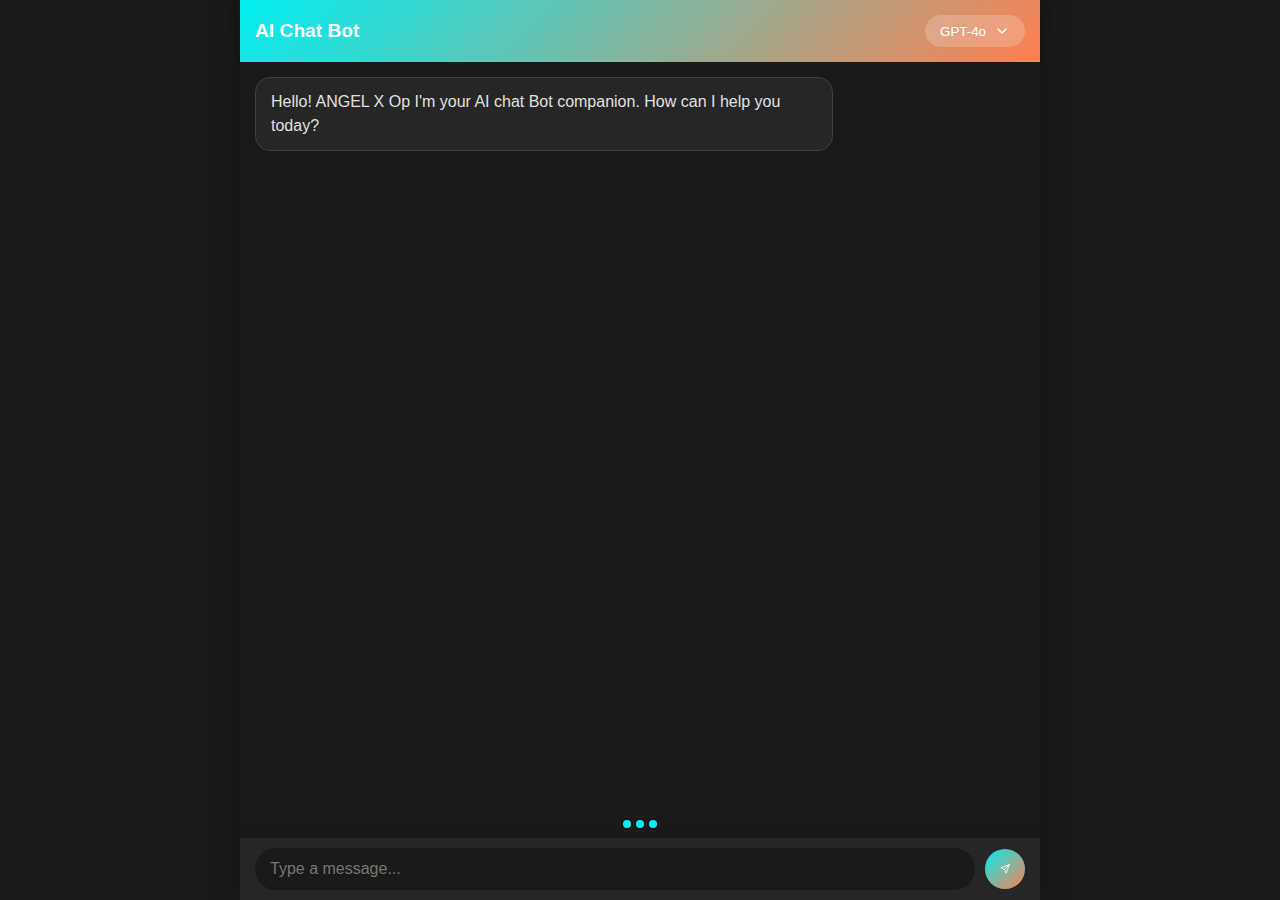
<file: ai-chat-bot.html>
<!DOCTYPE html>
<html lang="en">
<head>
  <meta charset="UTF-8">
  <meta name="viewport" content="width=device-width, initial-scale=1.0, maximum-scale=1.0, user-scalable=no">
  <meta name="author" content="WOODcraft SudoR2spr" />
    <meta name="keywords" content="WDzone, WDZONE, AI chat bot Code" />
    <meta name="description" content="WDZONE Website Service AI chat bot & Code Generate." />
    <meta property="og:description" content="WDZONE Website Service AI chat Bot & Code Generate.">
    <meta charset='utf-8' content='text/html' http-equiv='content-type' />
    <meta content='https://i.imgur.com/wfReBXJ.png' property='og:image' />
    <link href='https://i.imgur.com/wfReBXJ.png' rel='shortcut icon' type='image/vnd.microsoft.icon' />
    <link href='https://i.imgur.com/wfReBXJ.png' rel='apple-touch-icon' />
    <link rel="icon" type="image/x-icon" href="https://i.imgur.com/wfReBXJ.png">
  <title>AI chat bot Companion WOODcraft</title>
  <style>
    :root {
      --bg-primary: #1a1a1a;
      --bg-secondary: #262626;
      --accent-primary: #00eef2;  /* Intense orangered */
      --accent-secondary: #ff7f50;  /* Coral orange */
      --text-primary: #e0e0e0;
      --text-secondary: #b0b0b0;
      --border-color: #404040;
    }
    * {
      box-sizing: border-box;
      margin: 0;
      padding: 0;
      -webkit-tap-highlight-color: transparent;
    }
    html, body {
      height: 100%;
      width: 100%;
      overscroll-behavior-y: contain;
      font-family: -apple-system, BlinkMacSystemFont, 'Segoe UI', Roboto, Oxygen, Ubuntu, Cantarell, 'Open Sans', 'Helvetica Neue', sans-serif;
    }
    body {
      background-color: var(--bg-primary);
      color: var(--text-primary);
      display: flex;
      flex-direction: column;
      overflow: hidden;
    }
    .app-container {
      display: flex;
      flex-direction: column;
      height: 100vh;
      width: 100%;
      max-width: 1200px;
      margin: 0 auto;
    }
    .mobile-header {
      background: linear-gradient(135deg, var(--accent-primary), var(--accent-secondary));
      color: white;
      padding: 15px;
      display: flex;
      justify-content: space-between;
      align-items: center;
      box-shadow: 0 2px 10px rgba(0,0,0,0.2);
    }
    .mobile-header-title {
      font-weight: 600;
      font-size: 1.2rem;
    }
    .model-selector {
      position: relative;
    }
    .model-toggle {
      background: rgba(255,255,255,0.2);
      border: none;
      color: white;
      padding: 8px 15px;
      border-radius: 20px;
      display: flex;
      align-items: center;
      gap: 8px;
      cursor: pointer;
    }
    .model-dropdown {
      position: absolute;
      top: 100%;
      right: 0;
      background: var(--bg-secondary);
      border-radius: 10px;
      box-shadow: 0 4px 20px rgba(0,0,0,0.3);
      width: 250px;
      max-height: 250px;
      overflow-y: auto;
      transition: opacity 0.3s;
      opacity: 0;
      z-index: 10;
      margin-top: 10px;
      display: none;
    }
    .model-dropdown.active {
      opacity: 1;
      display: block;
      padding: 10px;
    }
    .model-dropdown::-webkit-scrollbar {
      width: 8px;
    }
    .model-dropdown::-webkit-scrollbar-track {
      background: var(--bg-primary);
    }
    .model-dropdown::-webkit-scrollbar-thumb {
      background-color: var(--accent-primary);
      border-radius: 4px;
    }
    .model-option {
      display: flex;
      align-items: center;
      padding: 10px;
      border-radius: 8px;
      margin-bottom: 5px;
      cursor: pointer;
      transition: background 0.2s;
    }
    .model-option:hover {
      background: rgba(255,255,255,0.1);
    }
    .model-option-icon {
      width: 30px;
      height: 30px;
      background: rgba(255,255,255,0.2);
      border-radius: 6px;
      display: flex;
      align-items: center;
      justify-content: center;
      margin-right: 10px;
      font-weight: bold;
    }
    .chat-container {
      flex-grow: 1;
      display: flex;
      flex-direction: column;
      overflow: hidden;
      background: var(--bg-primary);
    }
    .chat-messages {
      flex-grow: 1;
      overflow-y: auto;
      padding: 15px;
      display: flex;
      flex-direction: column;
      gap: 10px;
      scrollbar-width: thin;
      scrollbar-color: var(--accent-primary) var(--bg-secondary);
    }
    .chat-messages::-webkit-scrollbar {
      width: 8px;
    }
    .chat-messages::-webkit-scrollbar-track {
      background: var(--bg-secondary);
    }
    .chat-messages::-webkit-scrollbar-thumb {
      background-color: var(--accent-primary);
      border-radius: 4px;
    }
    .message {
      max-width: 85%;
      padding: 12px 15px;
      border-radius: 15px;
      line-height: 1.5;
      position: relative;
      align-self: flex-start;
    }
    .user-message {
      background: linear-gradient(135deg, var(--accent-primary), var(--accent-secondary));
      color: white;
      align-self: flex-end;
      margin-left: auto;
    }
    .ai-message {
      background: var(--bg-secondary);
      color: var(--text-primary);
      border: 1px solid var(--border-color);
    }
    .chat-input-container {
      background: var(--bg-secondary);
      padding: 10px 15px;
      display: flex;
      align-items: center;
      box-shadow: 0 -2px 10px rgba(0,0,0,0.1);
    }
    .chat-input {
      flex-grow: 1;
      display: flex;
      background: var(--bg-primary);
      border-radius: 25px;
      overflow: hidden;
      margin-right: 10px;
    }
    #messageInput {
      flex-grow: 1;
      background: transparent;
      border: none;
      color: var(--text-primary);
      padding: 12px 15px;
      font-size: 1rem;
    }
    #sendButton {
      background: linear-gradient(135deg, var(--accent-primary), var(--accent-secondary));
      color: white;
      border: none;
      padding: 0 15px;
      display: flex;
      align-items: center;
      justify-content: center;
      border-radius: 50%;
      width: 40px;
      height: 40px;
      transition: transform 0.2s;
    }
    #sendButton:hover {
      transform: scale(1.1);
    }
    .loading {
      display: flex;
      justify-content: center;
      align-items: center;
      padding: 10px;
      align-self: center;
    }
    .loading-dots {
      display: flex;
      gap: 5px;
    }
    .loading-dot {
      width: 8px;
      height: 8px;
      background-color: var(--accent-primary);
      border-radius: 50%;
      animation: pulse 1.5s infinite;
    }
    .loading-dot:nth-child(2) {
      animation-delay: 0.5s;
    }
    .loading-dot:nth-child(3) {
      animation-delay: 1s;
    }
    @keyframes pulse {
      0%, 100% { opacity: 0.5; }
      50% { opacity: 1; }
    }
    @media (max-width: 768px) {
      .app-container {
        width: 100%;
        max-width: 100%;
      }
      .message {
        max-width: 90%;
      }
    }
    @media (min-width: 769px) {
      .app-container {
        box-shadow: 0 0 30px rgba(0,0,0,0.2);
        width: 80%;
        max-width: 800px;
      }
      .message {
        max-width: 75%;
      }
    }
  </style>
</head>
<body>
  <div class="app-container">
    <div class="mobile-header">
      <div class="mobile-header-title">AI Chat Bot</div>
      <div class="model-selector">
        <button class="model-toggle" id="modelToggle">
          <span id="currentModelName">GPT-4o</span>
          <svg xmlns="http://www.w3.org/2000/svg" width="16" height="16" viewBox="0 0 24 24" fill="none" stroke="currentColor" stroke-width="2" stroke-linecap="round" stroke-linejoin="round">
            <path d="m6 9 6 6 6-6"/>
          </svg>
        </button>
        <div class="model-dropdown" id="modelDropdown">
          <!-- Model options will be dynamically populated here -->
        </div>
      </div>
    </div>

    <div class="chat-container">
      <div id="chatMessages" class="chat-messages"></div>
      
      <div id="loader" class="loading">
        <div class="loading-dots">
          <div class="loading-dot"></div>
          <div class="loading-dot"></div>
          <div class="loading-dot"></div>
        </div>
      </div>
      
      <div class="chat-input-container">
        <div class="chat-input">
          <input type="text" id="messageInput" placeholder="Type a message...">
        </div>
        <button id="sendButton">
          <svg xmlns="http://www.w3.org/2000/svg" width="24" height="24" viewBox="0 0 24 24" fill="none" stroke="currentColor" stroke-width="2" stroke-linecap="round" stroke-linejoin="round">
            <line x1="22" y1="2" x2="11" y2="13"></line>
            <polygon points="22 2 15 22 11 13 2 9 22 2"></polygon>
          </svg>
        </button>
      </div>
    </div>
  </div>

  <script>
    const models = [
      { "name": "openai", "type": "chat", "description": "GPT-4o" },
      { "name": "mistral", "type": "chat", "description": "Mistral Nemo" },
      { "name": "mistral-large", "type": "chat", "description": "Mistral Large" },
      { "name": "llama", "type": "completion", "description": "Llama 3.1" },
      { "name": "command-r", "type": "chat", "description": "Command-R" },
      { "name": "unity", "type": "chat", "description": "Unity AI" },
      { "name": "qwen-coder", "type": "chat", "description": "Qwen Coder" }
    ];

    const chatMessages = document.getElementById('chatMessages');
    const messageInput = document.getElementById('messageInput');
    const sendButton = document.getElementById('sendButton');
    const loader = document.getElementById('loader');
    const modelDropdown = document.getElementById('modelDropdown');
    const modelToggle = document.getElementById('modelToggle');
    const currentModelName = document.getElementById('currentModelName');

    let currentModel = 'openai';

    // Populate model dropdown
    models.forEach(model => {
      const modelOption = document.createElement('div');
      modelOption.classList.add('model-option');
      
      const icon = document.createElement('div');
      icon.classList.add('model-option-icon');
      icon.textContent = model.name[0].toUpperCase();
      
      const text = document.createElement('span');
      text.textContent = model.description;
      
      modelOption.appendChild(icon);
      modelOption.appendChild(text);
      
      modelOption.addEventListener('click', () => {
        currentModel = model.name;
        currentModelName.textContent = model.description;
        modelDropdown.classList.remove('active');
      });

      modelDropdown.appendChild(modelOption);
    });

    // Toggle model dropdown
    modelToggle.addEventListener('click', (event) => {
      event.stopPropagation(); // Prevent immediate closing
      modelDropdown.classList.toggle('active');
    });

    // Close dropdown when clicking outside
    document.addEventListener('click', (event) => {
      if (!modelToggle.contains(event.target) && !modelDropdown.contains(event.target)) {
        modelDropdown.classList.remove('active');
      }
    });

    // Prevent dropdown from closing when clicking inside
    modelDropdown.addEventListener('click', (event) => {
      event.stopPropagation();
    });

    function addMessage(content, isUser = false) {
      const messageDiv = document.createElement('div');
      messageDiv.classList.add('message');
      messageDiv.classList.add(isUser ? 'user-message' : 'ai-message');
      messageDiv.textContent = content;

      chatMessages.appendChild(messageDiv);
      chatMessages.scrollTop = chatMessages.scrollHeight;
    }

    function generateResponse(prompt) {
      loader.style.display = 'flex';
      
      const params = new URLSearchParams({
        model: currentModel
      });

      fetch(`https://text.pollinations.ai/${encodeURIComponent(prompt)}?${params.toString()}`)
        .then(response => {
          if (!response.ok) {
            throw new Error('Text generation failed');
          }
          return response.text();
        })
        .then(text => {
          loader.style.display = 'none';
          addMessage(text);
        })
        .catch(error => {
          loader.style.display = 'none';
          addMessage(`Error: ${error.message}`, false);
        });
    }

    sendButton.addEventListener('click', () => {
      const message = messageInput.value.trim();
      if (message) {
        addMessage(message, true);
        generateResponse(message);
        messageInput.value = '';
      }
    });

    messageInput.addEventListener('keypress', (e) => {
      if (e.key === 'Enter') {
        sendButton.click();
      }
    });

    addMessage("Hello! ANGEL X Op I'm your AI chat Bot companion. How can I help you today?", false);

    // Prevent zoom on input focus for mobile
    messageInput.addEventListener('focus', () => {
      document.querySelector('meta[name="viewport"]').setAttribute('content', 'width=device-width, initial-scale=1.0, maximum-scale=1.0, user-scalable=no');
    });

    messageInput.addEventListener('blur', () => {
      document.querySelector('meta[name="viewport"]').setAttribute('content', 'width=device-width, initial-scale=1.0');
    });
  </script>
</body>
  </html>
</file>
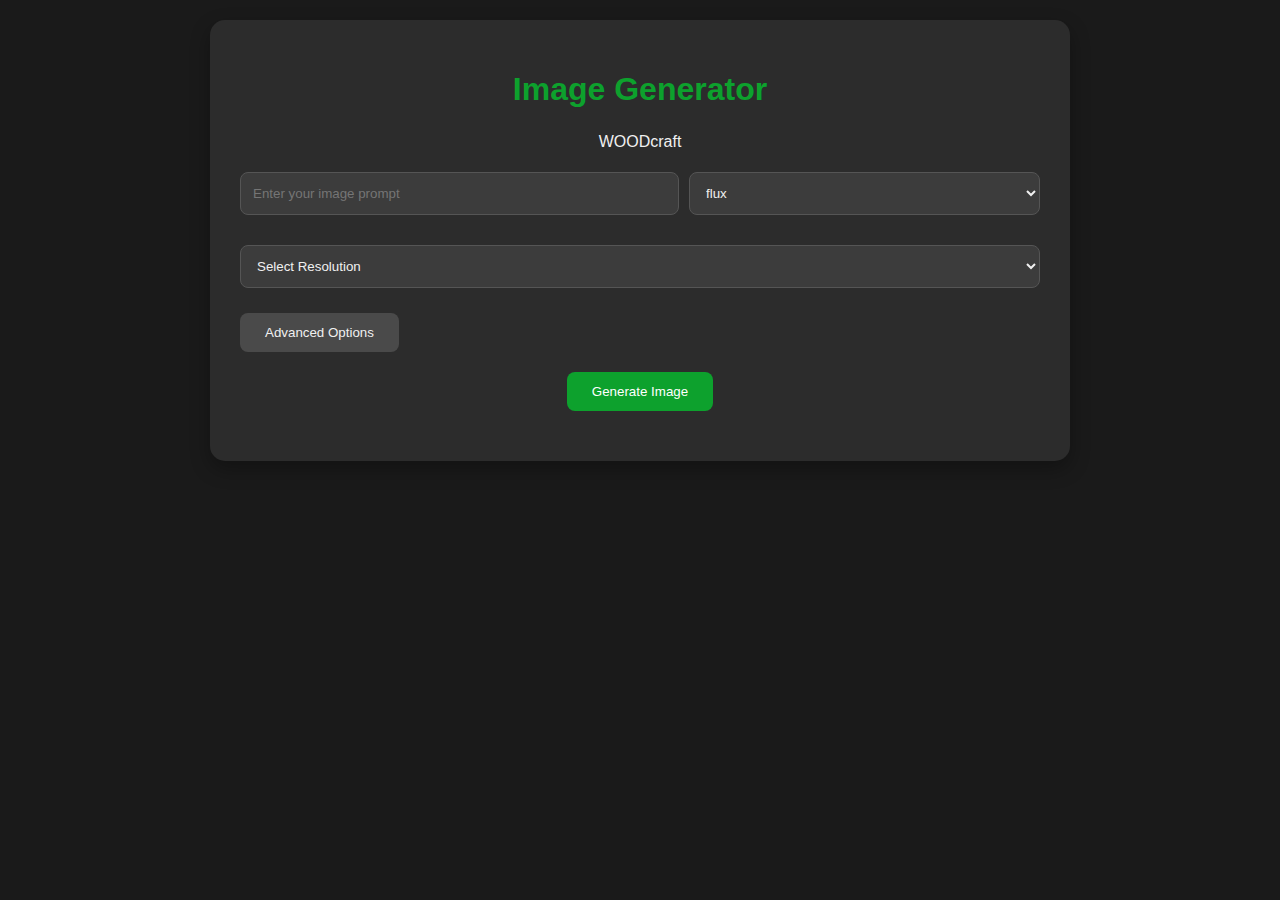
<file: imege-generate.html>
<!DOCTYPE html>
<html lang="en">
<head>
  <meta charset="UTF-8">
  <meta name="viewport" content="width=device-width, initial-scale=1.0">
  <meta name="author" content="WOODcraft SudoR2spr" />
    <meta name="keywords" content="WDzone, WDZONE, AI image" />
    <meta name="description" content="WDZONE Website Service AI image Generate." />
    <meta property="og:description" content="WDZONE Website Service AI image Generate.">
    <meta charset='utf-8' content='text/html' http-equiv='content-type' />
    <meta content='https://i.imgur.com/wfReBXJ.png' property='og:image' />
    <link href='https://i.imgur.com/wfReBXJ.png' rel='shortcut icon' type='image/vnd.microsoft.icon' />
    <link href='https://i.imgur.com/wfReBXJ.png' rel='apple-touch-icon' />
    <link rel="icon" type="image/x-icon" href="https://i.imgur.com/wfReBXJ.png">
  <title>Ai Image Generator</title>
  <style>
    body {
      font-family: 'Arial', sans-serif;
      text-align: center;
      background-color: #1a1a1a;
      color: #f0f0f0;
      margin: 0;
      padding: 20px;
    }
    .container {
      max-width: 800px;
      margin: 0 auto;
      background: #2c2c2c;
      padding: 30px;
      border-radius: 15px;
      box-shadow: 0 8px 20px rgba(0, 0, 0, 0.3);
    }
    h1 {
      color: #0da12d;
      margin-bottom: 25px;
    }
    .input-group {
      display: flex;
      flex-wrap: wrap;
      justify-content: space-between;
      gap: 10px;
      margin-bottom: 20px;
    }
    input, select {
      flex-grow: 1;
      padding: 12px;
      margin: 5px 0;
      background-color: #3c3c3c;
      border: 1px solid #555;
      border-radius: 8px;
      color: #f0f0f0;
    }
    .generate-button-container {
      display: flex;
      justify-content: center;
      margin: 20px 0;
    }
    button {
      padding: 12px 25px;
      color: white;
      background: #0da12d;
      border: none;
      border-radius: 8px;
      cursor: pointer;
      transition: background 0.3s ease;
      text-align: center;
    }
    button:hover {
      background: #114a1d;
    }
    img {
      margin-top: 20px;
      max-width: 100%;
      border-radius: 15px;
      box-shadow: 0 4px 10px rgba(0, 0, 0, 0.2);
    }
    #loader {
      margin: 20px 0;
      display: none;
    }
    .spinner {
      border: 4px solid #555;
      border-top: 4px solid #0da12d;
      border-radius: 50%;
      width: 50px;
      height: 50px;
      animation: spin 1s linear infinite;
      margin: 0 auto;
    }
    @keyframes spin {
      0% { transform: rotate(0deg); }
      100% { transform: rotate(360deg); }
    }
    .error {
      color: #ff6b6b;
      margin: 20px 0;
    }
    #customSizeGroup, #advancedOptions {
      display: none;
    }
    .advanced-toggle {
      display: flex;
      justify-content: flex-start;
      margin: 15px 0;
    }
    .checkbox-group {
      display: flex;
      align-items: center;
      justify-content: center;
      gap: 10px;
      margin: 10px 0;
    }
    .advanced-option-btn {
      background: #4a4a4a;
      color: #f0f0f0;
      align-self: flex-start;
    }
    .advanced-option-btn:hover {
      background: #5a5a5a;
    }
  </style>
</head>
<body>
  <div class="container">
    <h1>Image Generator</h1>
    <p>WOODcraft</p>
    <div class="input-group">
      <input type="text" id="prompt" placeholder="Enter your image prompt" required>
      <select id="model">
        <option value="flux">flux</option>
        <option value="flux-realism">flux-realism</option>
        <option value="flux-cablyai">flux-cablyai</option>
        <option value="flux-anime">flux-anime</option>
        <option value="flux-3d">flux-3d</option>
        <option value="any-dark">any-dark</option>
        <option value="flux-pro">flux-pro</option>
        <option value="turbo">turbo</option>
      </select>
    </div>
    <div class="input-group">
      <select id="resolution">
        <option value="">Select Resolution</option>
        <option value="512,512">512x512 (Default)</option>
        <option value="1024,1024">1024x1024</option>
        <option value="768,512">768x512 (Landscape)</option>
        <option value="512,768">512x768 (Portrait)</option>
        <option value="1280,720">1280x720 (720p)</option>
        <option value="1920,1080">1920x1080 (1080p)</option>
        <option value="custom">Custom Size</option>
      </select>
    </div>
    <div class="input-group" id="customSizeGroup">
      <input type="number" id="width" placeholder="Width" min="64" max="2048">
      <input type="number" id="height" placeholder="Height" min="64" max="2048">
    </div>
    
    <div class="advanced-toggle">
      <button type="button" class="advanced-option-btn" onclick="toggleAdvancedOptions()">Advanced Options</button>
    </div>

    <div id="advancedOptions">
      <div class="input-group">
        <input type="number" id="seed" placeholder="Seed (Optional)">
      </div>
      <div class="checkbox-group">
        <label>
          <input type="checkbox" id="nologo"> Remove Watermark
        </label>
        <label>
          <input type="checkbox" id="private"> Private Mode
        </label>
        <label>
          <input type="checkbox" id="enhance"> Enhance Image
        </label>
      </div>
    </div>

    <div class="generate-button-container">
      <button onclick="generateImage()">Generate Image</button>
    </div>
    
    <div id="loader">
      <div class="spinner"></div>
      <p>Generating your image...</p>
    </div>
    <div id="imageContainer"></div>
  </div>

  <script>
    function toggleAdvancedOptions() {
      const advancedOptions = document.getElementById('advancedOptions');
      advancedOptions.style.display = advancedOptions.style.display === 'none' ? 'block' : 'none';
    }

    document.getElementById('resolution').addEventListener('change', function() {
      const customSizeGroup = document.getElementById('customSizeGroup');
      const widthInput = document.getElementById('width');
      const heightInput = document.getElementById('height');
      
      if (this.value === 'custom') {
        customSizeGroup.style.display = 'flex';
        widthInput.required = true;
        heightInput.required = true;
        widthInput.value = '';
        heightInput.value = '';
      } else if (this.value) {
        customSizeGroup.style.display = 'none';
        widthInput.required = false;
        heightInput.required = false;
        
        const [width, height] = this.value.split(',');
        widthInput.value = width;
        heightInput.value = height;
      } else {
        customSizeGroup.style.display = 'none';
        widthInput.value = '';
        heightInput.value = '';
      }
    });

    function generateImage() {
      const prompt = document.getElementById('prompt').value.trim();
      const model = document.getElementById('model').value;
      const resolution = document.getElementById('resolution').value;
      const widthInput = document.getElementById('width');
      const heightInput = document.getElementById('height');
      const seedInput = document.getElementById('seed');
      const nologo = document.getElementById('nologo').checked;
      const privateMode = document.getElementById('private').checked;
      const enhance = document.getElementById('enhance').checked;

      if (!prompt) {
        alert("Please enter a prompt!");
        return;
      }

      let width, height;
      if (resolution === 'custom') {
        width = widthInput.value;
        height = heightInput.value;
        
        if (!width || !height) {
          alert("Please enter custom width and height!");
          return;
        }
      } else if (resolution) {
        [width, height] = resolution.split(',');
      } else {
        width = 512;
        height = 512;
      }

      // Construct query parameters
      const params = new URLSearchParams({
        model: model,
        width: width,
        height: height
      });

      // Add optional parameters
      if (seedInput.value) params.append('seed', seedInput.value);
      if (nologo) params.append('nologo', '1');
      if (privateMode) params.append('private', '1');
      if (enhance) params.append('enhance', '1');

      const apiUrl = `https://image.pollinations.ai/prompt/${encodeURIComponent(prompt)}?${params.toString()}`;
      
      const imageContainer = document.getElementById('imageContainer');
      const loader = document.getElementById('loader');

      imageContainer.innerHTML = "";
      loader.style.display = "block";

      const img = new Image();
      img.src = apiUrl;

      img.onload = function() {
        loader.style.display = "none";
        imageContainer.innerHTML = "";
        imageContainer.appendChild(img);
      };

      img.onerror = function() {
        loader.style.display = "none";
        imageContainer.innerHTML = `
          <p class="error">Failed to generate image. 
          Please check your prompt and try again.</p>
        `;
      };
    }
  </script>
</body>
</html>
</file>
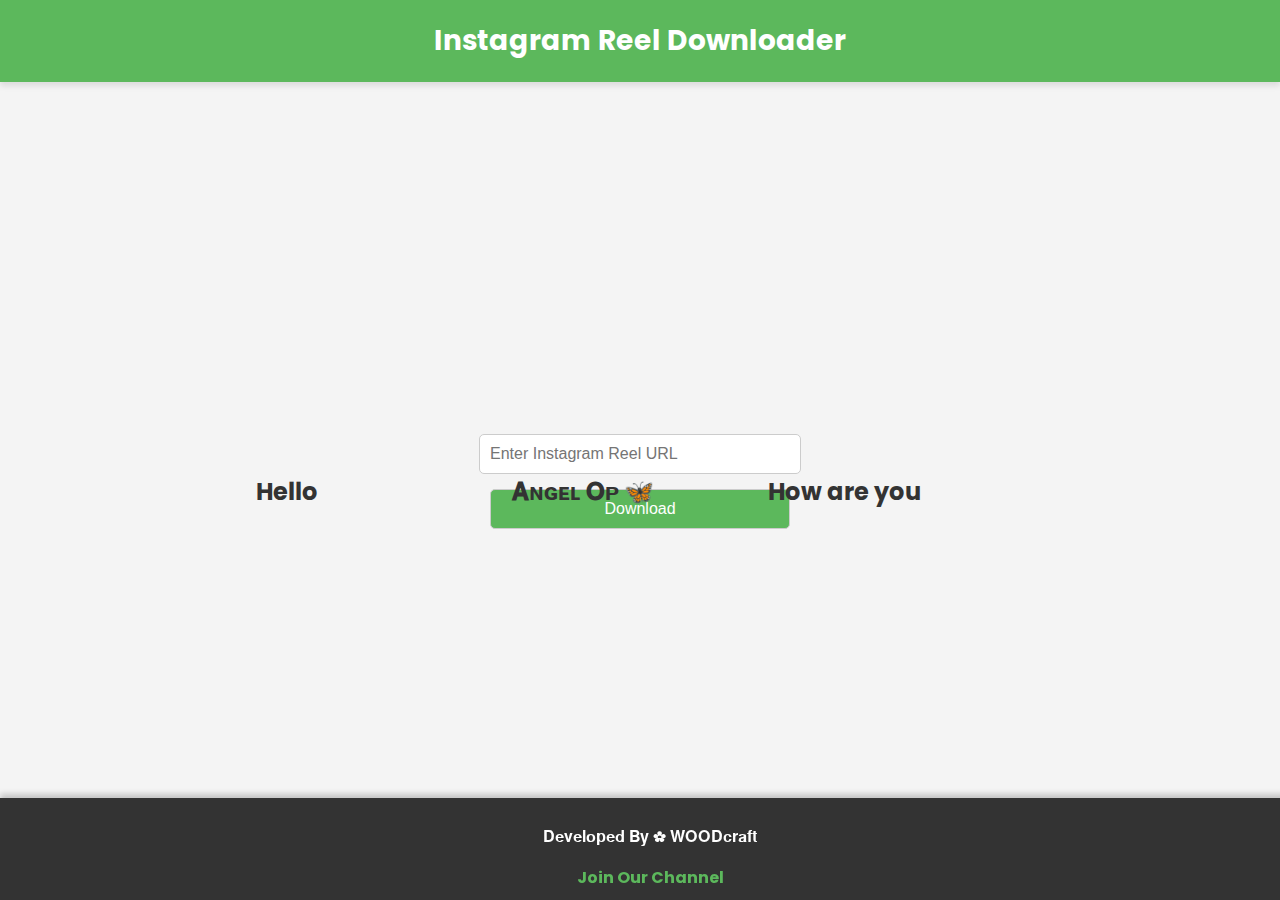
<file: instagram.html>
<!DOCTYPE html>
<html lang="en">
<head>
    <meta charset="UTF-8">
    <meta name="viewport" content="width=device-width, initial-scale=1.0">
    <title>Instagram Reel Downloader</title>
    <link href="https://fonts.googleapis.com/css2?family=Poppins:wght@400;600&display=swap" rel="stylesheet">
    <link rel="stylesheet" href="woodcraft/instagram.css">
</head>
<body>
    <header>
        <h1>Instagram Reel Downloader</h1>
    </header>
    <main>
        <!-- Floating Text -->
        <div class="floating-text">Hello</div>
        <div class="floating-text">𝐀ɴɢᴇʟ 𝐎ᴘ 🦋</div>
        <div class="floating-text">How are you</div>

        <!-- Form Section -->
        <form id="download-form">
            <input type="text" id="reel-url" placeholder="Enter Instagram Reel URL" required>
            <input type="submit" value="Download">
        </form>
        <div id="download-link"></div>
    </main>
    <footer>
        <p>𝐃𝐞𝐯𝐞𝐥𝐨𝐩𝐞𝐝 𝐁𝐲 ✿ 𝐖𝐎𝐎𝐃𝐜𝐫𝐚𝐟𝐭</p>
        <a href="https://t.me/Opleech_WD" target="_blank">Join Our Channel</a>
    </footer>
    <script>
        document.getElementById('download-form').addEventListener('submit', function(event) {
            event.preventDefault();
            const reelUrl = document.getElementById('reel-url').value;
            fetch(`https://slimshadow-instagram-r-api.hf.space/download/?reel_url=${encodeURIComponent(reelUrl)}`)
                .then(response => response.json())
                .then(data => {
                    if (data.download_link) {
                        document.getElementById('download-link').innerHTML = 
                            `<a href="${data.download_link}" target="_blank" class="button">Download Video</a>`;
                    } else {
                        document.getElementById('download-link').innerText = 'Error downloading video.';
                    }
                })
                .catch(error => {
                    document.getElementById('download-link').innerText = 'An error occurred: ' + error.message;
                });
        });
    </script>
</body>
</html>
</file>
<file: woodcraft/instagram.css>
body {
            font-family: 'Poppins', sans-serif;
            margin: 0;
            padding: 0;
            background-color: #f4f4f4;
            background-attachment: fixed; /* Fix the background */
            display: flex;
            flex-direction: column;
            min-height: 100vh;
        }

        header {
            text-align: center;
            padding: 20px;
            background-color: #5cb85c;
            color: white;
            box-shadow: 0 4px 6px rgba(0, 0, 0, 0.1);
        }

        header h1 {
            margin: 0;
            font-size: 28px; /* Adjust font size if necessary */
        }

        main {
            flex: 1;
            display: flex;
            flex-direction: column;
            justify-content: center;
            align-items: center;
            padding: 20px;
            position: relative;
        }

        form {
            display: flex;
            flex-direction: column;
            align-items: center;
            gap: 15px;
        }

        input[type="text"], input[type="submit"] {
            width: 300px;
            padding: 10px;
            font-size: 16px;
            border: 1px solid #ccc;
            border-radius: 5px;
        }

        input[type="submit"] {
            background-color: #5cb85c;
            color: white;
            cursor: pointer;
            transition: background-color 0.3s ease;
        }

        input[type="submit"]:hover {
            background-color: #4cae4c;
        }

        #download-link {
            margin-top: 20px;
            text-align: center;
        }

        .button {
            padding: 10px 20px;
            background-color: #007bff;
            color: white;
            text-decoration: none;
            border-radius: 5px;
            font-size: 16px;
            font-weight: bold;
        }

        footer {
            background-color: #333;
            color: white;
            text-align: center;
            padding: 10px;
            position: fixed;
            bottom: 0;
            width: 100%;
            box-shadow: 0 -4px 6px rgba(0, 0, 0, 0.2);
        }

        footer a {
            color: #5cb85c;
            text-decoration: none;
            font-weight: bold;
            transition: color 0.3s ease;
        }

        footer a:hover {
            color: #4cae4c;
        }

        /* Floating Text Animation */
        .floating-text {
            position: absolute;
            font-size: 24px;
            color: #333;
            font-weight: bold;
            animation: floatUp 5s infinite ease-in-out;
        }

        @keyframes floatUp {
            0% {
                transform: translateY(100vh);
                opacity: 1;
            }
            100% {
                transform: translateY(-100px);
                opacity: 0;
            }
        }

        .floating-text:nth-child(1) {
            left: 20%;
            animation-delay: 0s;
        }

        .floating-text:nth-child(2) {
            left: 40%;
            animation-delay: 1s;
        }

        .floating-text:nth-child(3) {
            left: 60%;
            animation-delay: 2s;
        }
</file>
